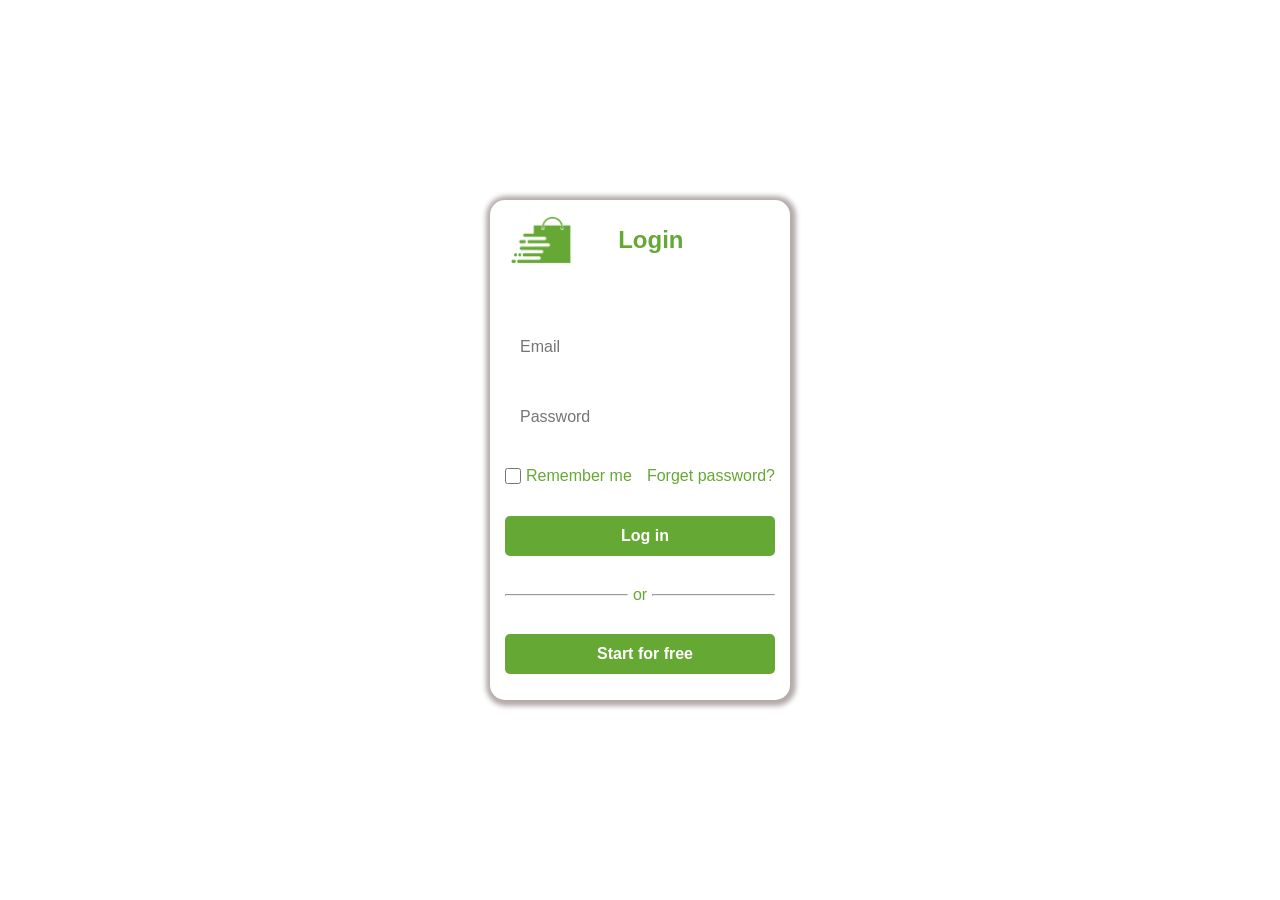
<file: login.html>
<!DOCTYPE html>
<html lang="en">
    <head>
        <meta charset="UTF-8">
        <meta name="viewport" content="width=device-width, initial-scale=1.0">
        <link rel="icon" href="Icons/favicon.ico" type="image/x-icon">
        <link rel="stylesheet" href="styles/loginstyle.css">

        <title>Document</title>
    </head>
    <body>
        <div class="Container">
            <header>
                <a href="index.html"><img src="Icons/Untitled-1green.png "></a>
                <section><h2>Login</h2></section>
            </header>

            <form class="FORM">
                <input type="text" name class="User" placeholder="Email">
                <input type="password" name class="password"
                    placeholder="Password">
                <div class="Rememberandforget">
                    <div class="left"> <input type="checkbox" name="Remember Me">
                        <label for="Remember Me">Remember me</label></div>
                    <a href>Forget password?</a>
                </div>
                <input type="submit" value="Log in" class="btn">
                <div class="orr"><hr>or <hr></div>
                <a href="register.html" class="regg"><input type="button" value="Start for free" class="reg"></a>
            </form>
            
        </div>

    </body>
</html>
</file>
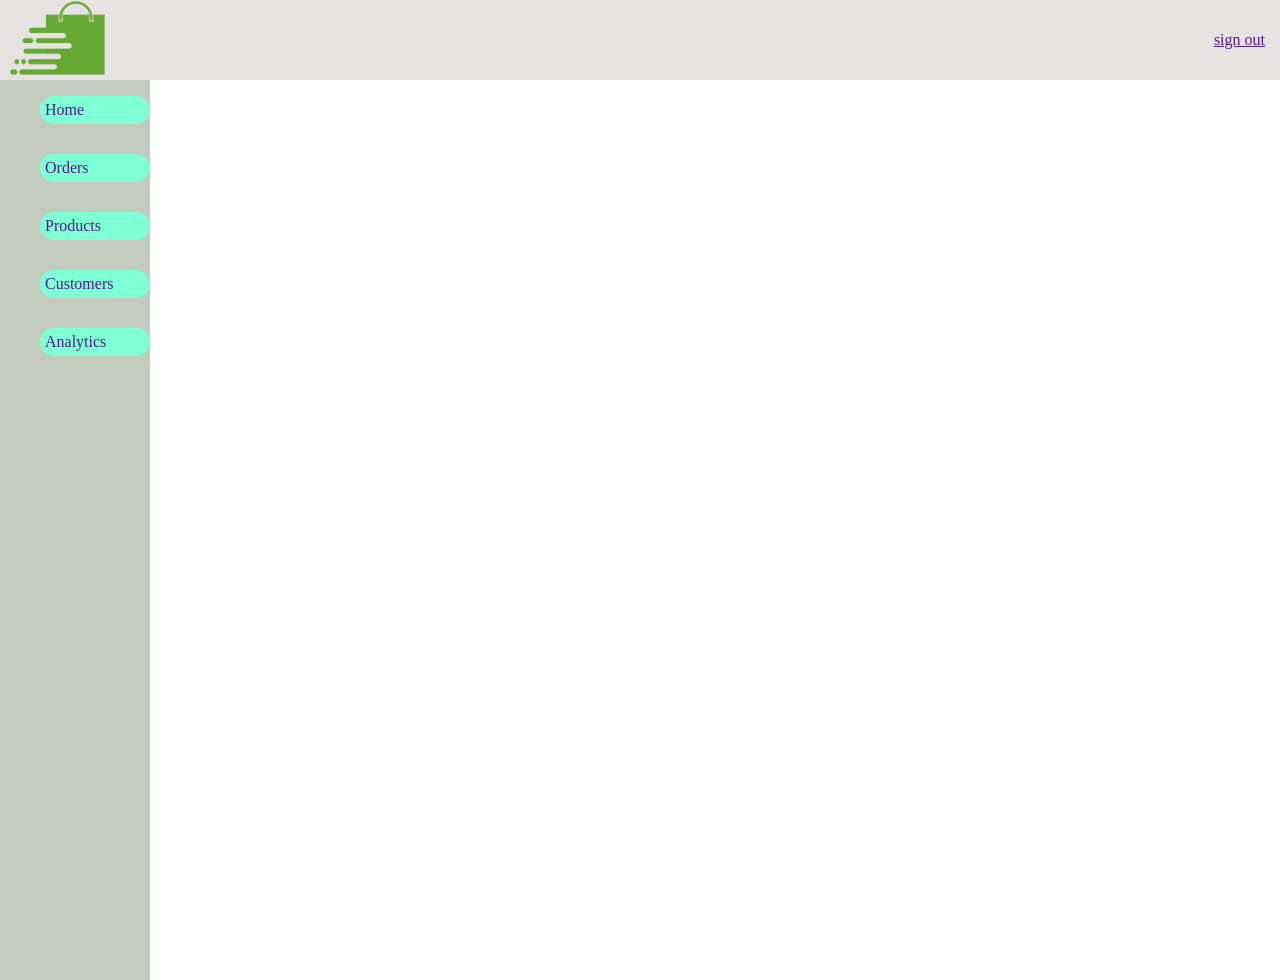
<file: merchhome.html>
<!DOCTYPE html>
<html lang="en">
    <head>
        <meta charset="UTF-8">
        <meta name="viewport" content="width=device-width, initial-scale=1.0">
        <link rel="icon" href="Icons/favicon.ico" type="image/x-icon">
        <link rel="stylesheet" href="styles/merchhome.css">
        <title>Home</title>
    </head>
    <body>
        <header>
            <a href><img src="Icons/Untitled-1green.png" alt></a>
            <a href>sign out</a>
        </header>
        <div class="navigation">
            <ul class="aa">
                <li><a href="">Home</a></li>
                <li><a href="">Orders</a></li>
                <li><a href="">Products</a></li>
                <li><a href="">Customers</a></li>
                <li><a href="">Analytics</a></li>
            </ul>
        </div>
    </body>
</html>
</file>
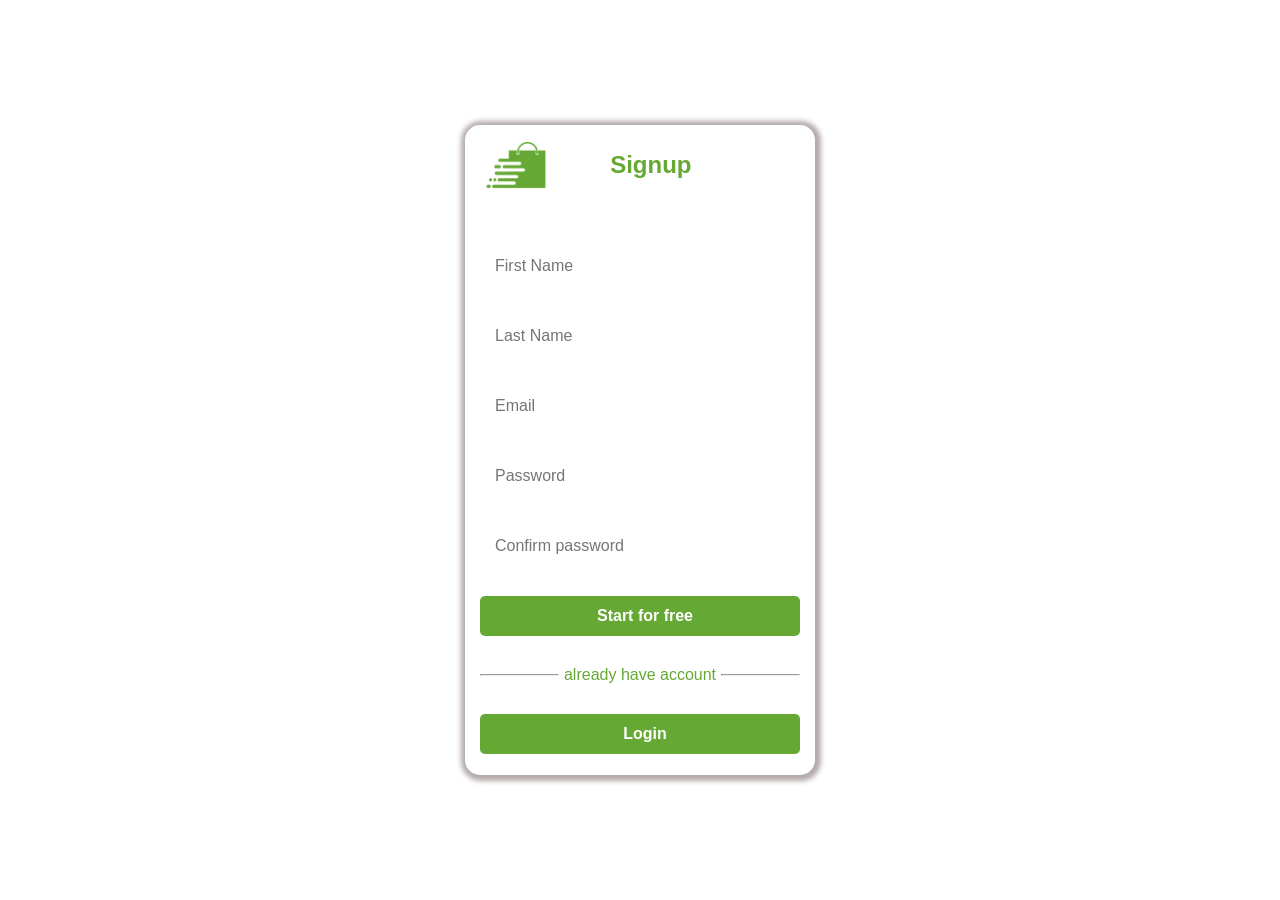
<file: register.html>
<!DOCTYPE html>
<html lang="en">
    <head>
        <meta charset="UTF-8">
        <meta name="viewport" content="width=device-width, initial-scale=1.0">
        <link rel="icon" href="Icons/favicon.ico" type="image/x-icon">
        <link rel="stylesheet" href="styles/loginstyle.css">
        <link rel="stylesheet" href="styles/regstyle.css">
        <title>Document</title>
    </head>
    <body>
        <div class="Container">
            <header>
                <a href="index.html"><img src="Icons/Untitled-1green.png "></a>
                <section><h2>Signup</h2></section>
            </header>

            <form class="FORM">
                <input type="text"  class="User" placeholder="First Name">
                <input type="text"  class="User" placeholder="Last Name">
                <input type="text"  class="User" placeholder="Email">
                <input type="password"  class="password" placeholder="Password">
                <input type="password"  class="password2" placeholder="Confirm password">
               
                <input type="submit" value="Start for free" class="btn">
                <div class="orr"><hr>already have account<hr></div>
                <a href="login.html" class="regg"><input type="button" value="Login" class="reg"></a>
            </form>
            
        </div>

    </body>
</html>
</file>
<file: styles/loginstyle.css>
* {
    box-sizing: border-box;
    margin: 0;
    padding: 0;
}

body {
    display: flex;
    margin: 0px;
    height: 100vh;
    align-items: center;
    justify-content: center;
    font-family: 'Poppins', sans-serif;
    color: #65a834;


}

.Container {
    background-color: rgb(255, 255, 255);
    height: 500px;
    width: 300px;
    border-radius: 15px;
    padding: 15px;
    box-shadow: 1px 1px 5px 5px rgb(180, 170, 170);

}

header {
    display: flex;
    height: 50px;
    border-radius: 5px;
}

header img {
    display: flex;
    height: 100%;
}

.FORM {
    display: flex;
    width: 100%;
    height: 100%;
    flex-direction: column;
    align-items: center;
    justify-content: center;
    gap: 30px;
}

.FORM input {
    border-radius: 5px;
    border: none;
    height: 40px;
    width: 100%;
    font-size: 16px;
        font-family: 'Poppins', sans-serif;
            padding-left: 10px;



}

.FORM input::placeholder {
    font-family: 'Poppins', sans-serif;
    padding-left: 5px;
    font-size: 16px;
}

section {
    display: flex;
    justify-content: center;
    align-items: center;
    width: 100%;
    height: 100%;
    margin-right: 50px;
}

.btn {
    background-color: #65a834;
    color: white;
    font-family: 'Poppins', sans-serif;
    transition: all 0.5s ease;
    font-weight: bold;
    font-size: 16px;
        cursor: pointer;


}

.btn:hover {
    filter: brightness(115%);

}

.Rememberandforget {

    display: flex;
    justify-content: space-between;
    align-items: center;
    width: 100%;

}

.Rememberandforget .left {
    display: flex;
    align-items: center;
            gap: 5px;

}

.Rememberandforget input[type="checkbox"] {
    height: 16px;
    width: 16px;
    cursor: pointer;
}
.orr{
    display: flex;
    align-items: center;
    width: 100%;
    gap: 5px;
}
hr{
    flex: 1;
    background-color: #65a834;
    height: 1px;
}
.Rememberandforget a{
    text-decoration: none;
    color: #65a834;
    border-bottom: 1px solid transparent;
    transition: all 0.3s ease;
}
.Rememberandforget a:hover{
    border-bottom: 1px solid #88b16a;
}
.reg {
    background-color: #65a834;
    color: white;
    font-family: 'Poppins', sans-serif;
    transition: all 0.5s ease;
    font-weight: bold;
    font-size: 16px;
        cursor: pointer;


}

.reg:hover {
    filter: brightness(115%);

}
.regg{
    display:flex;
    width: 100%;
    text-decoration: none;
}
</file>
<file: styles/merchhome.css>
*{
    box-sizing: border-box;
}
body{
    margin: 0px;
}
header{
    display: flex;
    height: 80px;
    justify-content: space-between;
    align-items: center;
padding-right: 15px;
    background-color: rgb(231, 227, 227);
}
header img{
    height: 80px;
}
.navigation{
    display: flex;
    flex-direction: column;
    width: 150px;
    height: 100vh;
    justify-content: left;

    background-color: #c3cbbd;
}
.navigation ul{
    display: flex;
    width: 100%;
    height: auto;
    align-items:center ;
    justify-content: left;
    flex-direction: column;
    gap: 30px;
}
li{
    list-style: none;
    width:100%;    
}
.aa{
    display: flex;
    flex-direction: column;
    width: 100%;
    justify-content: left;
}
.aa a{
    display: block;  
        text-decoration: none;
        width: 100%;
        text-align: center;
        padding: 5px;
        background-color: aquamarine;
    border-radius: 15px;
 text-align: left; 
}
</file>
<file: styles/regstyle.css>
* {
    box-sizing: border-box;
    margin: 0;
    padding: 0;
}

body {
    display: flex;
    margin: 0px;
    height: 100vh;
    align-items: center;
    justify-content: center;
    font-family: 'Poppins', sans-serif;
    color: #65a834;


}

.Container {
    background-color: rgb(255, 255, 255);
    height: 650px;
    width: 350px;
    border-radius: 15px;
    padding: 15px;
    box-shadow: 1px 1px 5px 5px rgb(180, 170, 170);

}

header {
    display: flex;
    height: 50px;
    border-radius: 5px;
}

header img {
    display: flex;
    height: 100%;
}

.FORM {
    display: flex;
    width: 100%;
    height: 100%;
    flex-direction: column;
    align-items: center;
    justify-content: center;
    gap: 30px;
}

.FORM input {
    border-radius: 5px;
    border: none;
    height: 40px;
    width: 100%;
    font-size: 16px;
        font-family: 'Poppins', sans-serif;
            padding-left: 10px;



}

.FORM input::placeholder {
    font-family: 'Poppins', sans-serif;
    padding-left: 5px;
    font-size: 16px;
}


.btn {
    background-color: #65a834;
    color: white;
    font-family: 'Poppins', sans-serif;
    transition: all 0.5s ease;
    font-weight: bold;
    font-size: 16px;
        cursor: pointer;
        width: 100%;


}

.btn:hover {
    filter: brightness(115%);

}

.Rememberandforget {

    display: flex;
    justify-content: space-between;
    align-items: center;
    width: 100%;
}

.Rememberandforget .left {
    display: flex;
    align-items: center;
}

.Rememberandforget input[type="checkbox"] {
    height: 16px;
    width: 16px;
    cursor: pointer;
}
.orr{
    display: flex;
    width: 100%;
    gap: 5px;
    align-items: center;
}
hr{
    flex: 1;
    background-color: #65a834;
    height: 1px;
}
.Rememberandforget a{
    text-decoration: none;
    color: #65a834;
    border-bottom: 1px solid transparent;
    transition: all 0.3s ease;
}
.Rememberandforget a:hover{
    border-bottom: 1px solid #88b16a;
}
.reg {
    background-color: #65a834;
    color: white;
    font-family: 'Poppins', sans-serif;
    transition: all 0.5s ease;
    font-weight: bold;
    font-size: 16px;
        cursor: pointer;


}

.reg:hover {
    filter: brightness(115%);

}
.regg{
    display:flex;
    width: 100%;
    text-decoration: none;
}
</file>
